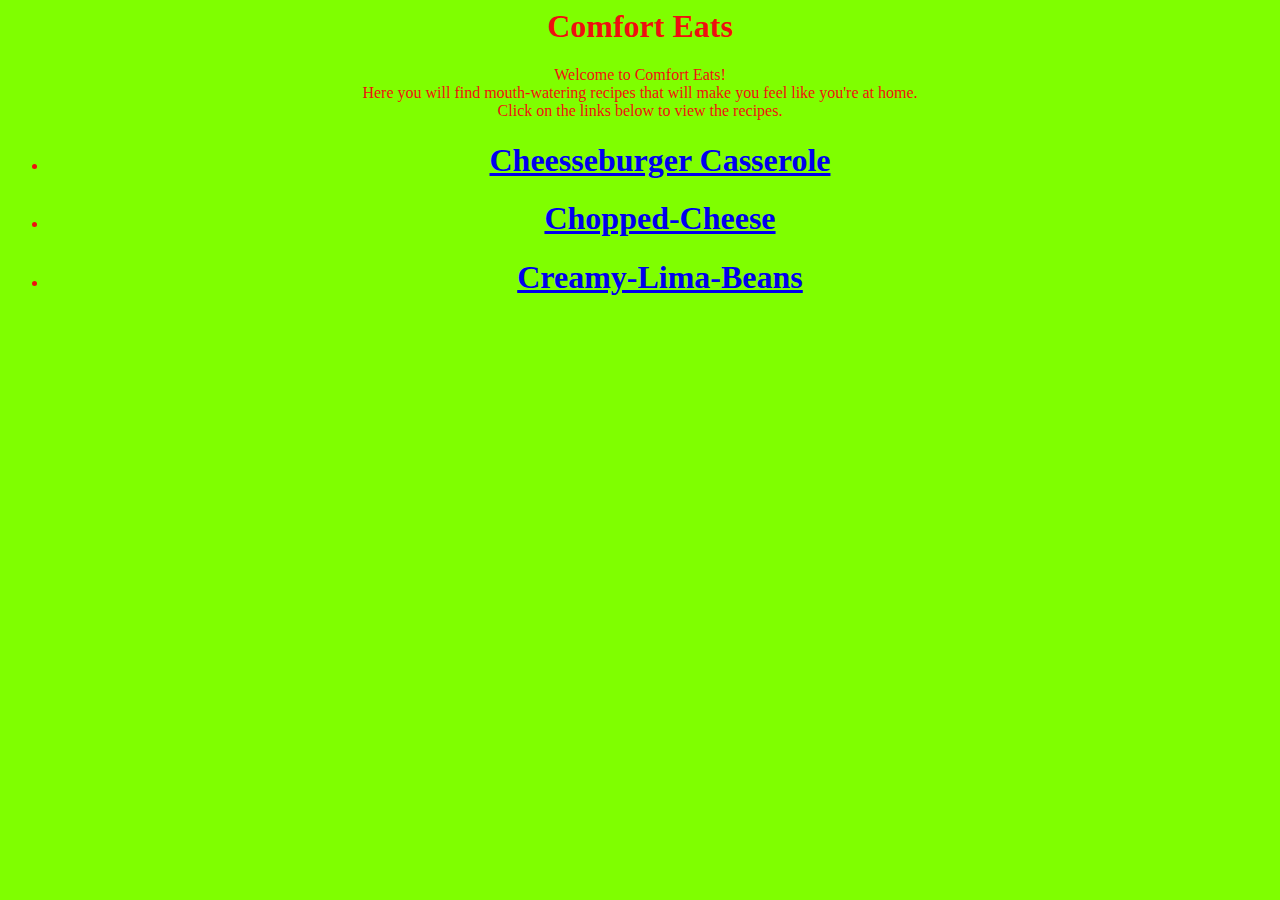
<file: CONFORT_EATS-html/index.html>
<html>

<head>
    <title>Comfort Eats</title>
</head>
<style>
    body {
        background-color: chartreuse;
        color: rgb(239, 15, 15);
        text-align: center;
    }

    body:hover {
        color: #000;
        transform: rotateX('angle');
    }
</style>

<body>
    <h1>Comfort Eats</h1>
    <p>Welcome to Comfort Eats! <br>
        Here you will find mouth-watering recipes that will make you feel like you're at home.<br>
        Click on the links below to view the recipes.</p>
    <ul>
        <li><a href="page1.html">
                <h1>Cheesseburger Casserole</h1>
            </a>

        </li>
        <li><a href="page2.html">
                <h1>Chopped-Cheese</h1>
            </a>
        <li><a href="page3.html">
                <h1>Creamy-Lima-Beans</h1>
            </a>

        </li>
    </ul>
</body>

</html>
</file>
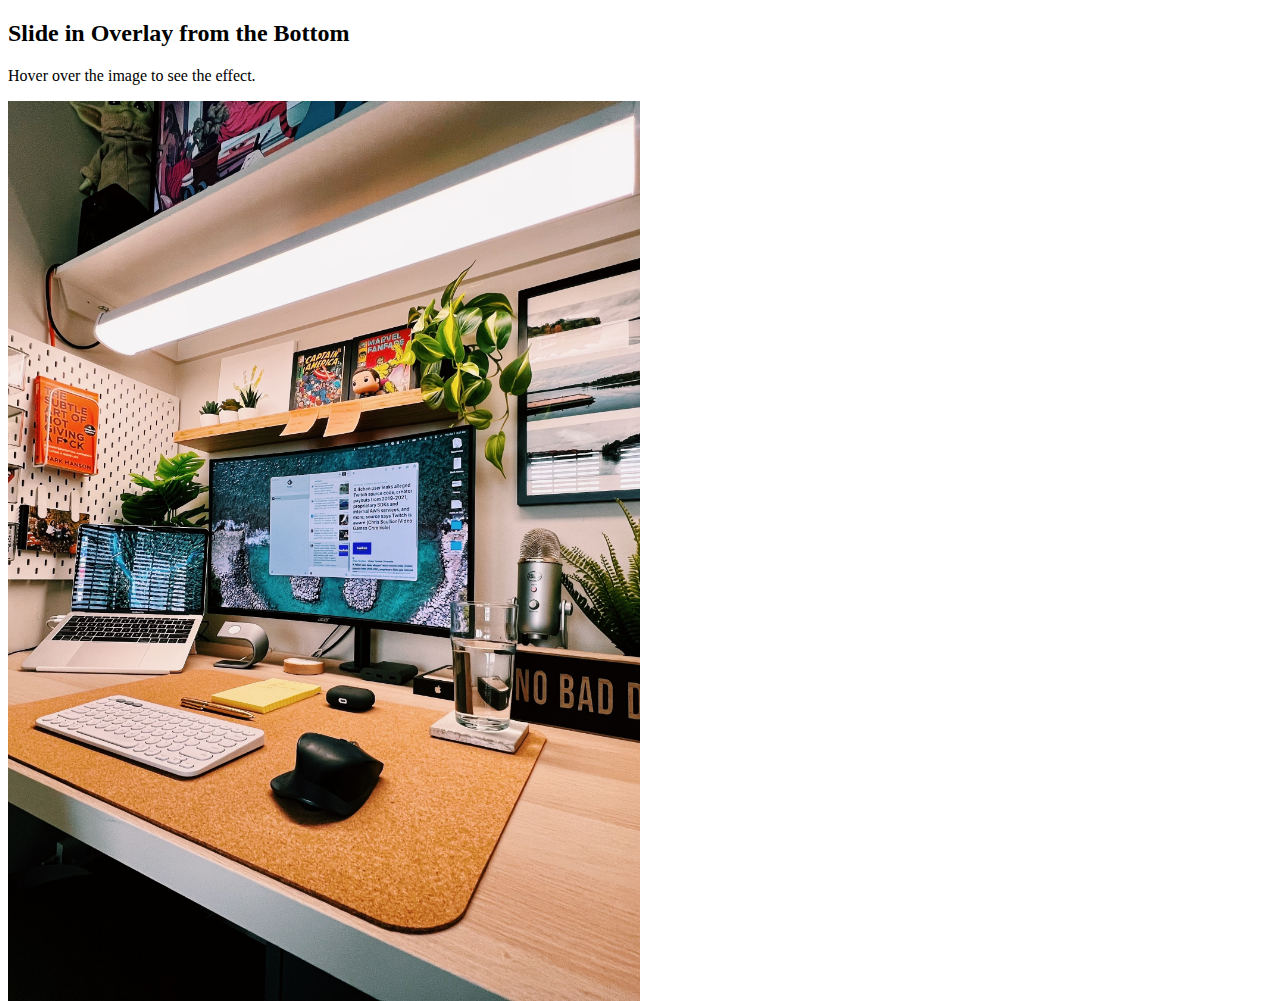
<file: index2.html>
<!DOCTYPE html>
<html>
   <head>
      <meta name="viewport" content="width=device-width, initial-scale=1" />
      <style>
         .container {
            position: relative;
            width: 50%;
         }

         .image {
            display: block;
            width: 100%;
            height: auto;
         }

         .overlay {
            position: absolute;
            bottom: 0;
            left: 0;
            right: 0;
            background-color: #1a6016;
            overflow: hidden;
            width: 100%;
            height: 0;
            transition: 0.5s ease;
         }

         .container:hover .overlay {
            background-color: rgba(100, 76, 76, 0.5);
            height: 100%;
         }

         img {
            width: 100%;
         }
         html,
         body {
            height: 100%;
         }

         img {
            width: 100%;
            height: 100%;
            object-fit: cover;
         }

         .text {
            color: rgb(68, 242, 15);
            font-size: 20px;
            position: absolute;
            top: 50%;
            left: 50%;
            -webkit-transform: translate(-50%, -50%);
            -ms-transform: translate(-50%, -50%);
            transform: translate(-50%, -50%);
            text-align: center;
         }
         html,
         body,
         .container {
            height: 100%;
         }

         .image {
            width: 100%;
            height: 100%;
            object-fit: cover;
         }

         .overlay {
            position: absolute;
            bottom: 0;
            left: 0;
            right: 0;
            background-color: #1a6016;
            overflow: hidden;
            width: 100%;
            height: 0;
            transition: 0.5s ease;
         }

         .container:hover .overlay {
            background-color: rgba(100, 76, 76, 0.5);
            height: 100%;
         }

         .text {
            color: white;
            font-size: 20px;
            position: absolute;
            top: 50%;
            left: 50%;
            -webkit-transform: translate(-50%, -50%);
            -ms-transform: translate(-50%, -50%);
            transform: translate(-50%, -50%);
            text-align: center;
         }
      </style>
   </head>
   <body>
      <h2>Slide in Overlay from the Bottom</h2>
      <p>Hover over the image to see the effect.</p>

      <div class="container">
         <img src="1.jpg" alt="Avatar" class="image" />
         <div class="overlay">
            <div class="text">The Best in the West</div>
         </div>
      </div>
   </body>
</html>
</file>
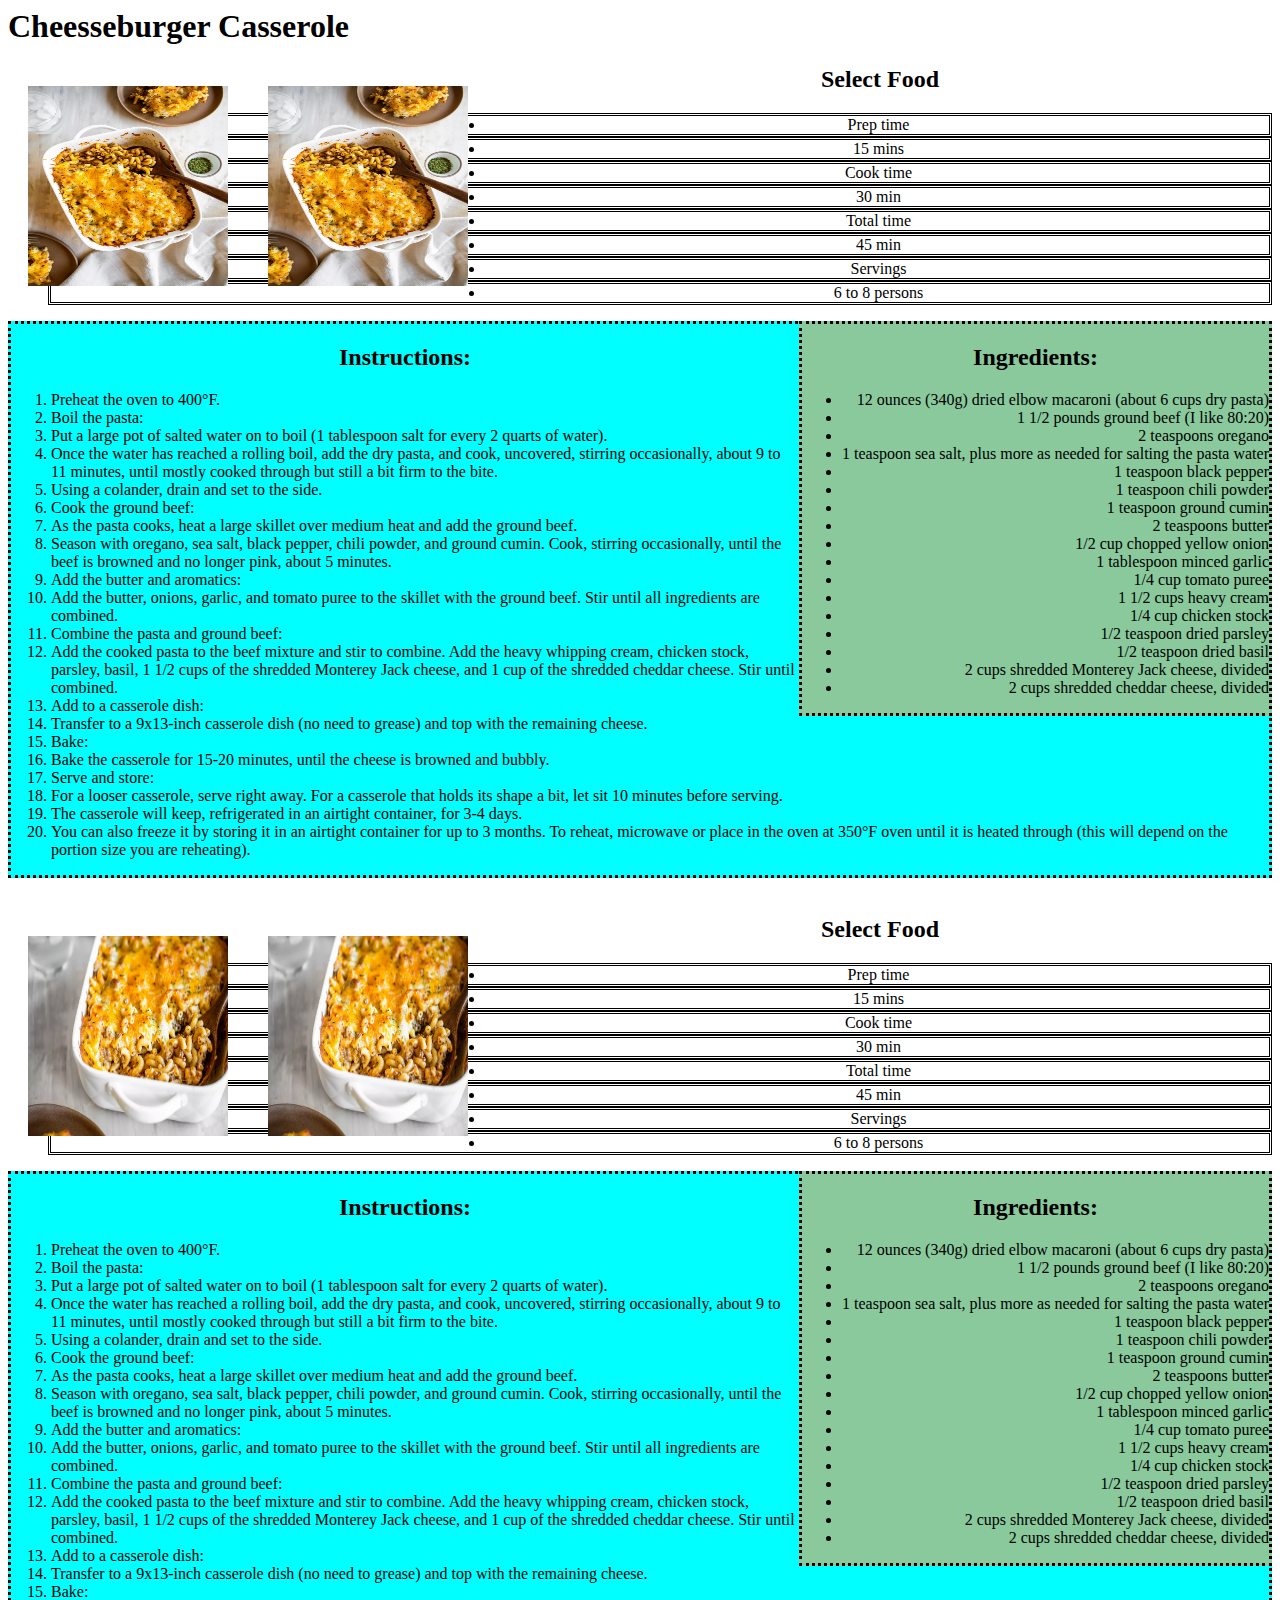
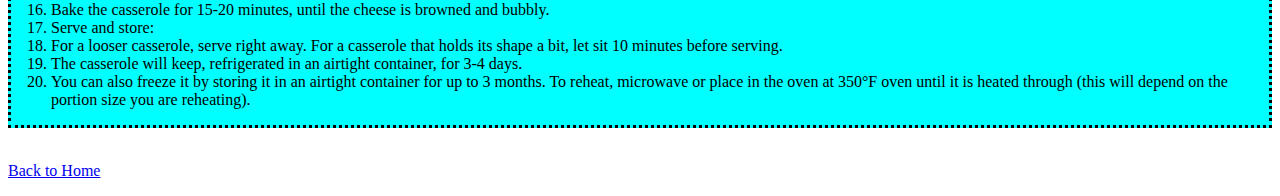
<file: CONFORT_EATS-html/page1.html>
<html>

<head>
    <title>Cheesseburger Casserole</title>
</head>

<body>
    <style>
        img {

            width: 200px;
            height: 200px;
            float: left;
            margin: 20px;
        }

        .food2 {
            background-color: rgb(137, 201, 156);
            border-style: dotted;
            float: right;
            text-align: right;
            margin: auto;

        }

        #cook {
            text-align: center;
        }

        .food1 {
            background-color: aqua;
            border-style: dotted;
        }

        .food {
            border-style: dotted;
            overflow: hidden;
            text-align: center;
        }

        .odd:hover {
            background-color: black;
            color: white;
        }

        .food3 ul li {
            border-style: double;
            text-align: center;
        }

        #box {
            text-align: center;
        }

        #cook1 {
            text-align: center;
        }
    </style>
    <header>

        <article>
            <h1>Cheesseburger Casserole</h1>
        </article>
        <nav clas="food">
            <img src="Cheeseburger-Casserole-01.png" alt="#">
            <img src="Cheeseburger-Casserole-01.webp" alt="#">
            <aside class="food3">
                <h2 id="cook1">Select Food</h2>
                <ul>
                    <li class="odd">Prep time</li>
                    <li class="odd">15 mins</li>
                    <li class="odd">Cook time</li>
                    <li class="odd">30 min</li>
                    <li class="odd">Total time</li>
                    <li class="odd">45 min</li>
                    <li class="odd">Servings</li>
                    <li class="odd">6 to 8 persons</li>


                </ul>
            </aside>
            <aside class="food2">
                <h2 id="cook">Ingredients:</h2>
                <ul>
                    <li>12 ounces (340g) dried elbow macaroni (about 6 cups dry pasta)</li>
                    <li>1 1/2 pounds ground beef (I like 80:20)</li>
                    <li>2 teaspoons oregano</li>
                    <li>1 teaspoon sea salt, plus more as needed for salting the pasta water</li>
                    <li>1 teaspoon black pepper</li>
                    <li>1 teaspoon chili powder</li>
                    <li>1 teaspoon ground cumin</li>
                    <li>2 teaspoons butter</li>
                    <li>1/2 cup chopped yellow onion</li>
                    <li>1 tablespoon minced garlic</li>
                    <li>1/4 cup tomato puree</li>
                    <li>1 1/2 cups heavy cream</li>
                    <li>1/4 cup chicken stock</li>
                    <li>1/2 teaspoon dried parsley</li>
                    <li>1/2 teaspoon dried basil</li>
                    <li>2 cups shredded Monterey Jack cheese, divided</li>
                    <li>2 cups shredded cheddar cheese, divided</li>

                </ul>
            </aside>
            <aside class="food1">
                <h2 id="box">Instructions:</h2>
                <ol>
                    <li>Preheat the oven to 400°F.</li>
                    <li>Boil the pasta: </li>
                    <li>Put a large pot of salted water on to boil (1 tablespoon salt for every 2 quarts of water).
                    </li>

                    <li>Once the water has reached a rolling boil, add the dry pasta, and cook, uncovered, stirring
                        occasionally, about 9 to 11 minutes, until mostly cooked through but still a bit firm to the
                        bite.
                    </li>

                    <li>Using a colander, drain and set to the side.</li>

                    <li>Cook the ground beef:</li>
                    <li>As the pasta cooks, heat a large skillet over medium heat and add the ground beef. </li>

                    <li>Season with oregano, sea salt, black pepper, chili powder, and ground cumin. Cook, stirring
                        occasionally, until the beef is browned and no longer pink, about 5 minutes.</li>

                    <li>Add the butter and aromatics: </li>
                    <li>Add the butter, onions, garlic, and tomato puree to the skillet with the ground beef. Stir
                        until
                        all
                        ingredients are combined.</li>

                    <li>Combine the pasta and ground beef:</li>
                    <li>Add the cooked pasta to the beef mixture and stir to combine. Add the heavy whipping cream,
                        chicken
                        stock, parsley, basil, 1 1/2 cups of the shredded Monterey Jack cheese, and 1 cup of the
                        shredded
                        cheddar cheese. Stir until combined.</li>

                    <li>Add to a casserole dish:</li>
                    <li>Transfer to a 9x13-inch casserole dish (no need to grease) and top with the remaining
                        cheese.
                    </li>

                    <li>Bake:</li>
                    <li>Bake the casserole for 15-20 minutes, until the cheese is browned and bubbly.</li>

                    <li>Serve and store:</li>
                    <li>For a looser casserole, serve right away. For a casserole that holds its shape a bit, let
                        sit 10
                        minutes before serving.</li>

                    <li>The casserole will keep, refrigerated in an airtight container, for 3-4 days.</li>

                    <li>You can also freeze it by storing it in an airtight container for up to 3 months. To reheat,
                        microwave or place in the oven at 350°F oven until it is heated through (this will depend on
                        the
                        portion size you are reheating).</li>
            </aside>
            </ol>
            <!-- ---------------------------recipe number two -->
            <br>
            <nav clas="food">
                <img src="Cheeseburger-Casserole-02.png" alt="#">
                <img src="Cheeseburger-Casserole-02.webp" alt="#">
                <aside class="food3">
                    <h2 id="cook1">Select Food</h2>
                    <ul>
                        <li class="odd">Prep time</li>
                        <li class="odd">15 mins</li>
                        <li class="odd">Cook time</li>
                        <li class="odd">30 min</li>
                        <li class="odd">Total time</li>
                        <li class="odd">45 min</li>
                        <li class="odd">Servings</li>
                        <li class="odd">6 to 8 persons</li>


                    </ul>
                </aside>
                <aside class="food2">
                    <h2 id="cook">Ingredients:</h2>
                    <ul>
                        <li>12 ounces (340g) dried elbow macaroni (about 6 cups dry pasta)</li>
                        <li>1 1/2 pounds ground beef (I like 80:20)</li>
                        <li>2 teaspoons oregano</li>
                        <li>1 teaspoon sea salt, plus more as needed for salting the pasta water</li>
                        <li>1 teaspoon black pepper</li>
                        <li>1 teaspoon chili powder</li>
                        <li>1 teaspoon ground cumin</li>
                        <li>2 teaspoons butter</li>
                        <li>1/2 cup chopped yellow onion</li>
                        <li>1 tablespoon minced garlic</li>
                        <li>1/4 cup tomato puree</li>
                        <li>1 1/2 cups heavy cream</li>
                        <li>1/4 cup chicken stock</li>
                        <li>1/2 teaspoon dried parsley</li>
                        <li>1/2 teaspoon dried basil</li>
                        <li>2 cups shredded Monterey Jack cheese, divided</li>
                        <li>2 cups shredded cheddar cheese, divided</li>

                    </ul>
                </aside>
                <aside class="food1">
                    <h2 id="box">Instructions:</h2>
                    <ol>
                        <li>Preheat the oven to 400°F.</li>
                        <li>Boil the pasta: </li>
                        <li>Put a large pot of salted water on to boil (1 tablespoon salt for every 2 quarts of water).
                        </li>

                        <li>Once the water has reached a rolling boil, add the dry pasta, and cook, uncovered, stirring
                            occasionally, about 9 to 11 minutes, until mostly cooked through but still a bit firm to the
                            bite.
                        </li>

                        <li>Using a colander, drain and set to the side.</li>

                        <li>Cook the ground beef:</li>
                        <li>As the pasta cooks, heat a large skillet over medium heat and add the ground beef. </li>

                        <li>Season with oregano, sea salt, black pepper, chili powder, and ground cumin. Cook, stirring
                            occasionally, until the beef is browned and no longer pink, about 5 minutes.</li>

                        <li>Add the butter and aromatics: </li>
                        <li>Add the butter, onions, garlic, and tomato puree to the skillet with the ground beef. Stir
                            until
                            all
                            ingredients are combined.</li>

                        <li>Combine the pasta and ground beef:</li>
                        <li>Add the cooked pasta to the beef mixture and stir to combine. Add the heavy whipping cream,
                            chicken
                            stock, parsley, basil, 1 1/2 cups of the shredded Monterey Jack cheese, and 1 cup of the
                            shredded
                            cheddar cheese. Stir until combined.</li>

                        <li>Add to a casserole dish:</li>
                        <li>Transfer to a 9x13-inch casserole dish (no need to grease) and top with the remaining
                            cheese.
                        </li>

                        <li>Bake:</li>
                        <li>Bake the casserole for 15-20 minutes, until the cheese is browned and bubbly.</li>

                        <li>Serve and store:</li>
                        <li>For a looser casserole, serve right away. For a casserole that holds its shape a bit, let
                            sit 10
                            minutes before serving.</li>

                        <li>The casserole will keep, refrigerated in an airtight container, for 3-4 days.</li>

                        <li>You can also freeze it by storing it in an airtight container for up to 3 months. To reheat,
                            microwave or place in the oven at 350°F oven until it is heated through (this will depend on
                            the
                            portion size you are reheating).</li>
                </aside>
                </ol>
                <!-- ---------------------------recipe number two -->
                <br>
                <p><a href=" index.html">Back to Home</a></p>
            </nav>
    </header>
</body>

</html>
</file>
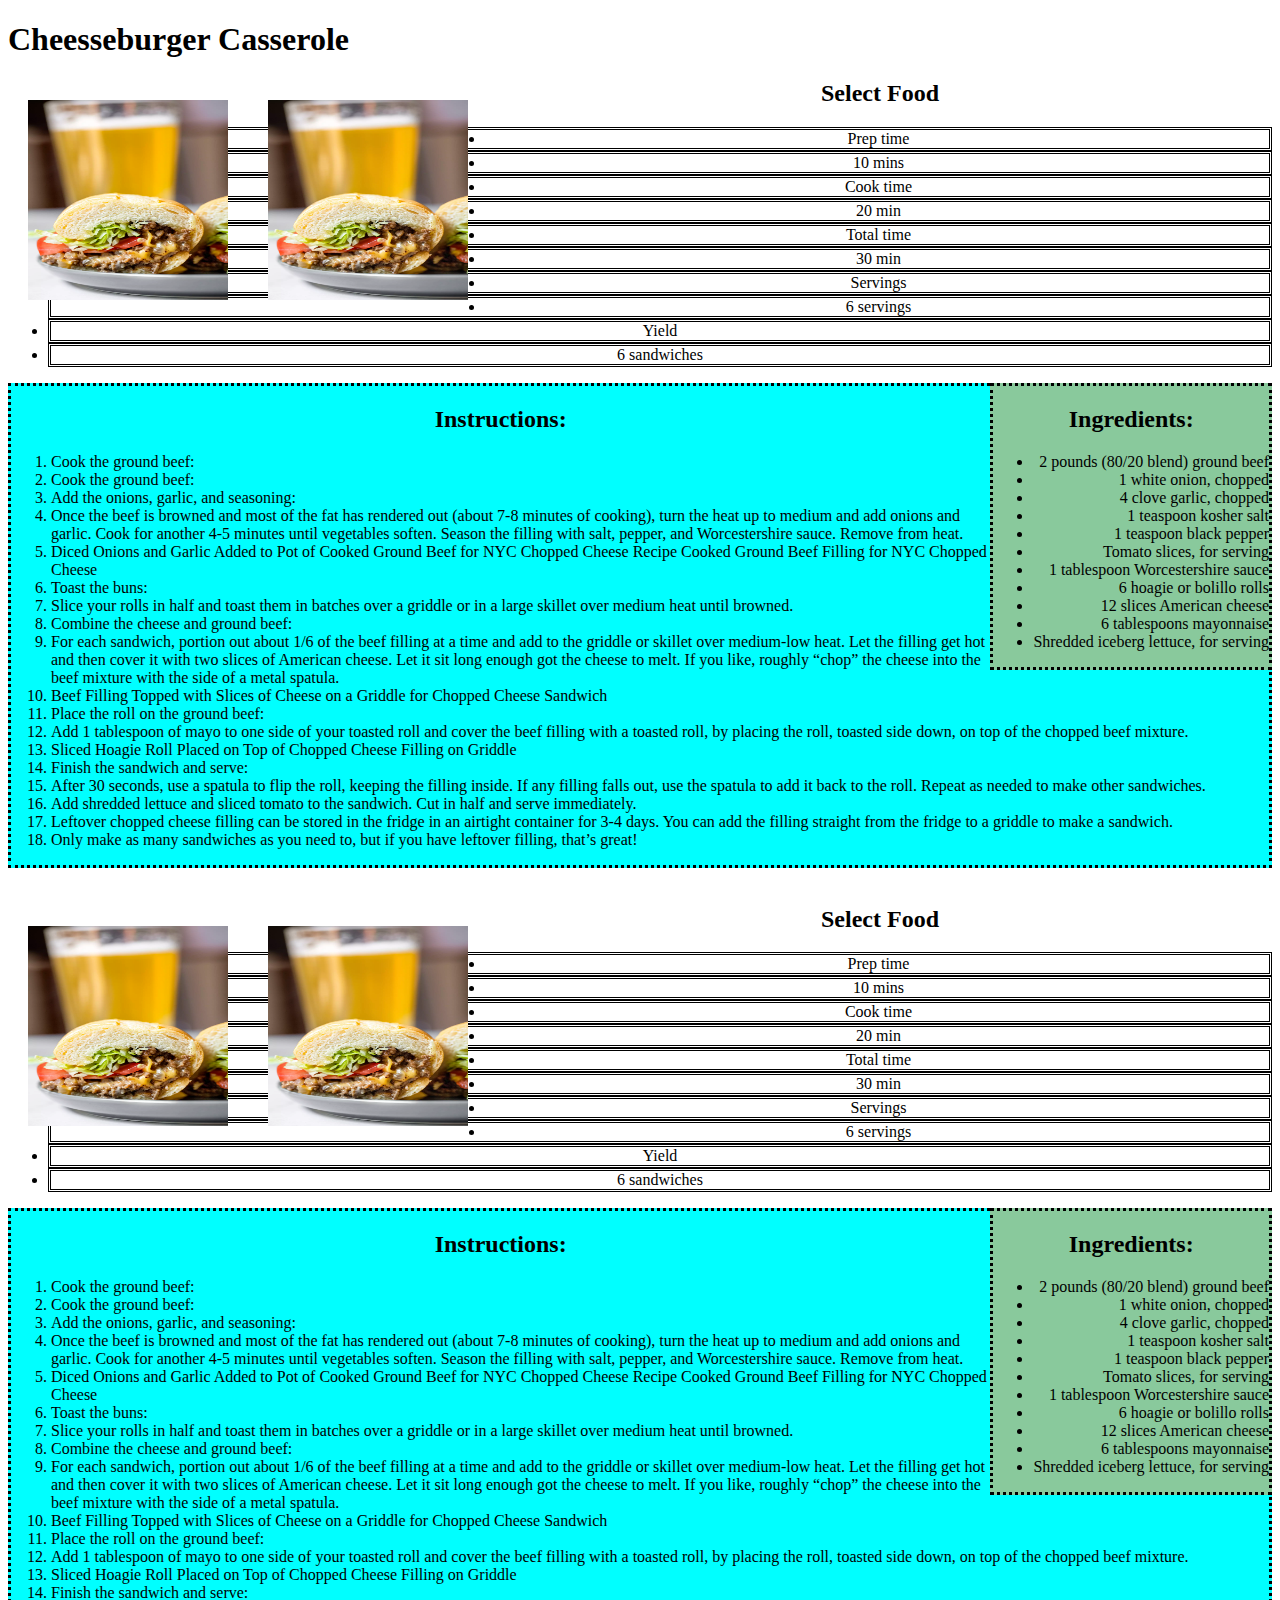
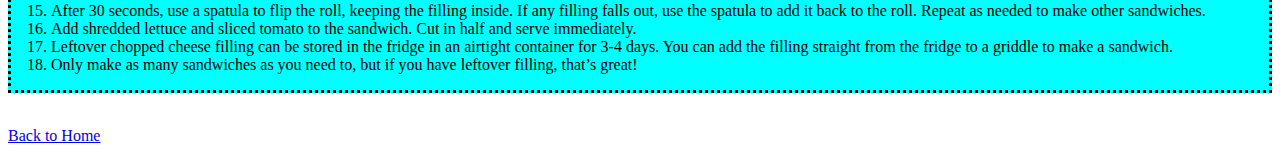
<file: CONFORT_EATS-html/page2.html>
<!Doctype html>

<head>
    <title>Chopped Cheese</title>
</head>

<body>
    <style>
        img {

            width: 200px;
            height: 200px;
            float: left;
            margin: 20px;
        }

        .food2 {
            background-color: rgb(137, 201, 156);
            border-style: dotted;
            float: right;
            text-align: right;
            margin: auto;

        }

        #cook {
            text-align: center;
        }

        .food1 {
            background-color: aqua;
            border-style: dotted;
        }

        .food {
            border-style: dotted;
            overflow: hidden;
            text-align: center;
        }

        .odd:hover {
            background-color: black;
            color: white;
        }

        .food3 ul li {
            border-style: double;
            text-align: center;
        }

        #box {
            text-align: center;
        }

        #cook1 {
            text-align: center;
        }
    </style>
    <header>

        <article>
            <h1>Cheesseburger Casserole</h1>
        </article>
        <nav clas="food">
            <img src="Chopped-Cheese-01.png" alt="#">
            <img src="Chopped-Cheese-01.webp" alt="#">
            <aside class="food3">
                <h2 id="cook1">Select Food</h2>
                <ul>
                    <li class="odd">Prep time</li>
                    <li class="odd">10 mins</li>
                    <li class="odd">Cook time</li>
                    <li class="odd">20 min</li>
                    <li class="odd">Total time</li>
                    <li class="odd">30 min</li>
                    <li class="odd">Servings</li>
                    <li class="odd">6 servings</li>
                    <li class="odd">Yield</li>
                    <li class="odd">6 sandwiches</li>


                </ul>
            </aside>
            <aside class="food2">
                <h2 id="cook">Ingredients:</h2>
                <ul>
                    <li>2 pounds (80/20 blend) ground beef</li>
                    <li>1 white onion, chopped</li>
                    <li>4 clove garlic, chopped</li>
                    <li>1 teaspoon kosher salt</li>
                    <li>1 teaspoon black pepper</li>
                    <li>Tomato slices, for serving</li>
                    <li>1 tablespoon Worcestershire sauce</li>
                    <li>6 hoagie or bolillo rolls</li>
                    <li>12 slices American cheese</li>
                    <li>6 tablespoons mayonnaise</li>
                    <li>Shredded iceberg lettuce, for serving</li>


                </ul>
            </aside>
            <aside class="food1">
                <h2 id="box">Instructions:</h2>
                <ol>
                    <li>Cook the ground beef:</li>
                    <li>Cook the ground beef:</li>
                    <li>Add the onions, garlic, and seasoning:
                    <li>Once the beef is browned and most of the fat has rendered out (about 7-8 minutes of cooking),
                        turn the heat up to medium
                        and add onions and garlic. Cook for another 4-5 minutes until vegetables soften. Season the
                        filling with salt, pepper,
                        and Worcestershire sauce. Remove from heat.
                    </li>
                    <li>Diced Onions and Garlic Added to Pot of Cooked Ground Beef for NYC Chopped Cheese Recipe
                        Cooked Ground Beef Filling for NYC Chopped Cheese</li>
                    <li>Toast the buns:</li>
                    <li>Slice your rolls in half and toast them in batches over a griddle or in a large skillet over
                        medium heat until browned.</li>
                    <li>Combine the cheese and ground beef:</li>
                    <li>For each sandwich, portion out about 1/6 of the beef filling at a time and add to the griddle or
                        skillet over medium-low
                        heat. Let the filling get hot and then cover it with two slices of American cheese. Let it sit
                        long enough got the
                        cheese to melt. If you like, roughly “chop” the cheese into the beef mixture with the side of a
                        metal spatula.
                    </li>
                    <li>Beef Filling Topped with Slices of Cheese on a Griddle for Chopped Cheese Sandwich</li>
                    <li>Place the roll on the ground beef:</li>
                    <li>Add 1 tablespoon of mayo to one side of your toasted roll and cover the beef filling with a
                        toasted roll, by placing the
                        roll, toasted side down, on top of the chopped beef mixture.</li>
                    <li>Sliced Hoagie Roll Placed on Top of Chopped Cheese Filling on Griddle</li>
                    <li>Finish the sandwich and serve:</li>
                    <li>After 30 seconds, use a spatula to flip the roll, keeping the filling inside. If any filling
                        falls out, use the spatula
                        to add it back to the roll. Repeat as needed to make other sandwiches.</li>
                    <li>Add shredded lettuce and sliced tomato to the sandwich. Cut in half and serve immediately.</li>
                    <li>Leftover chopped cheese filling can be stored in the fridge in an airtight container for 3-4
                        days. You can add the
                        filling straight from the fridge to a griddle to make a sandwich.</li>
                    <li>Only make as many sandwiches as you need to, but if you have leftover filling, that’s great!
                    </li>

            </aside>
            </ol>
            <nav />
            <!-- ---------------------------recipe number two -->
            <br>
            <nav clas="food">
                <img src="Chopped-Cheese-01.png" alt="#">
                <img src="Chopped-Cheese-01.webp" alt="#">
                <aside class="food3">
                    <h2 id="cook1">Select Food</h2>
                    <ul>
                        <li class="odd">Prep time</li>
                        <li class="odd">10 mins</li>
                        <li class="odd">Cook time</li>
                        <li class="odd">20 min</li>
                        <li class="odd">Total time</li>
                        <li class="odd">30 min</li>
                        <li class="odd">Servings</li>
                        <li class="odd">6 servings</li>
                        <li class="odd">Yield</li>
                        <li class="odd">6 sandwiches</li>


                    </ul>
                </aside>
                <aside class="food2">
                    <h2 id="cook">Ingredients:</h2>
                    <ul>
                        <li>2 pounds (80/20 blend) ground beef</li>
                        <li>1 white onion, chopped</li>
                        <li>4 clove garlic, chopped</li>
                        <li>1 teaspoon kosher salt</li>
                        <li>1 teaspoon black pepper</li>
                        <li>Tomato slices, for serving</li>
                        <li>1 tablespoon Worcestershire sauce</li>
                        <li>6 hoagie or bolillo rolls</li>
                        <li>12 slices American cheese</li>
                        <li>6 tablespoons mayonnaise</li>
                        <li>Shredded iceberg lettuce, for serving</li>


                    </ul>
                </aside>
                <aside class="food1">
                    <h2 id="box">Instructions:</h2>
                    <ol>
                        <li>Cook the ground beef:</li>
                        <li>Cook the ground beef:</li>
                        <li>Add the onions, garlic, and seasoning:
                        <li>Once the beef is browned and most of the fat has rendered out (about 7-8 minutes of
                            cooking),
                            turn the heat up to medium
                            and add onions and garlic. Cook for another 4-5 minutes until vegetables soften. Season the
                            filling with salt, pepper,
                            and Worcestershire sauce. Remove from heat.
                        </li>
                        <li>Diced Onions and Garlic Added to Pot of Cooked Ground Beef for NYC Chopped Cheese Recipe
                            Cooked Ground Beef Filling for NYC Chopped Cheese</li>
                        <li>Toast the buns:</li>
                        <li>Slice your rolls in half and toast them in batches over a griddle or in a large skillet over
                            medium heat until browned.</li>
                        <li>Combine the cheese and ground beef:</li>
                        <li>For each sandwich, portion out about 1/6 of the beef filling at a time and add to the
                            griddle or
                            skillet over medium-low
                            heat. Let the filling get hot and then cover it with two slices of American cheese. Let it
                            sit
                            long enough got the
                            cheese to melt. If you like, roughly “chop” the cheese into the beef mixture with the side
                            of a
                            metal spatula.
                        </li>
                        <li>Beef Filling Topped with Slices of Cheese on a Griddle for Chopped Cheese Sandwich</li>
                        <li>Place the roll on the ground beef:</li>
                        <li>Add 1 tablespoon of mayo to one side of your toasted roll and cover the beef filling with a
                            toasted roll, by placing the
                            roll, toasted side down, on top of the chopped beef mixture.</li>
                        <li>Sliced Hoagie Roll Placed on Top of Chopped Cheese Filling on Griddle</li>
                        <li>Finish the sandwich and serve:</li>
                        <li>After 30 seconds, use a spatula to flip the roll, keeping the filling inside. If any filling
                            falls out, use the spatula
                            to add it back to the roll. Repeat as needed to make other sandwiches.</li>
                        <li>Add shredded lettuce and sliced tomato to the sandwich. Cut in half and serve immediately.
                        </li>
                        <li>Leftover chopped cheese filling can be stored in the fridge in an airtight container for 3-4
                            days. You can add the
                            filling straight from the fridge to a griddle to make a sandwich.</li>
                        <li>Only make as many sandwiches as you need to, but if you have leftover filling, that’s great!
                        </li>

                </aside>
                </ol>
                <br>
                <p><a href=" index.html">Back to Home</a></p>
            </nav>
    </header>
</body>

</html>
</file>
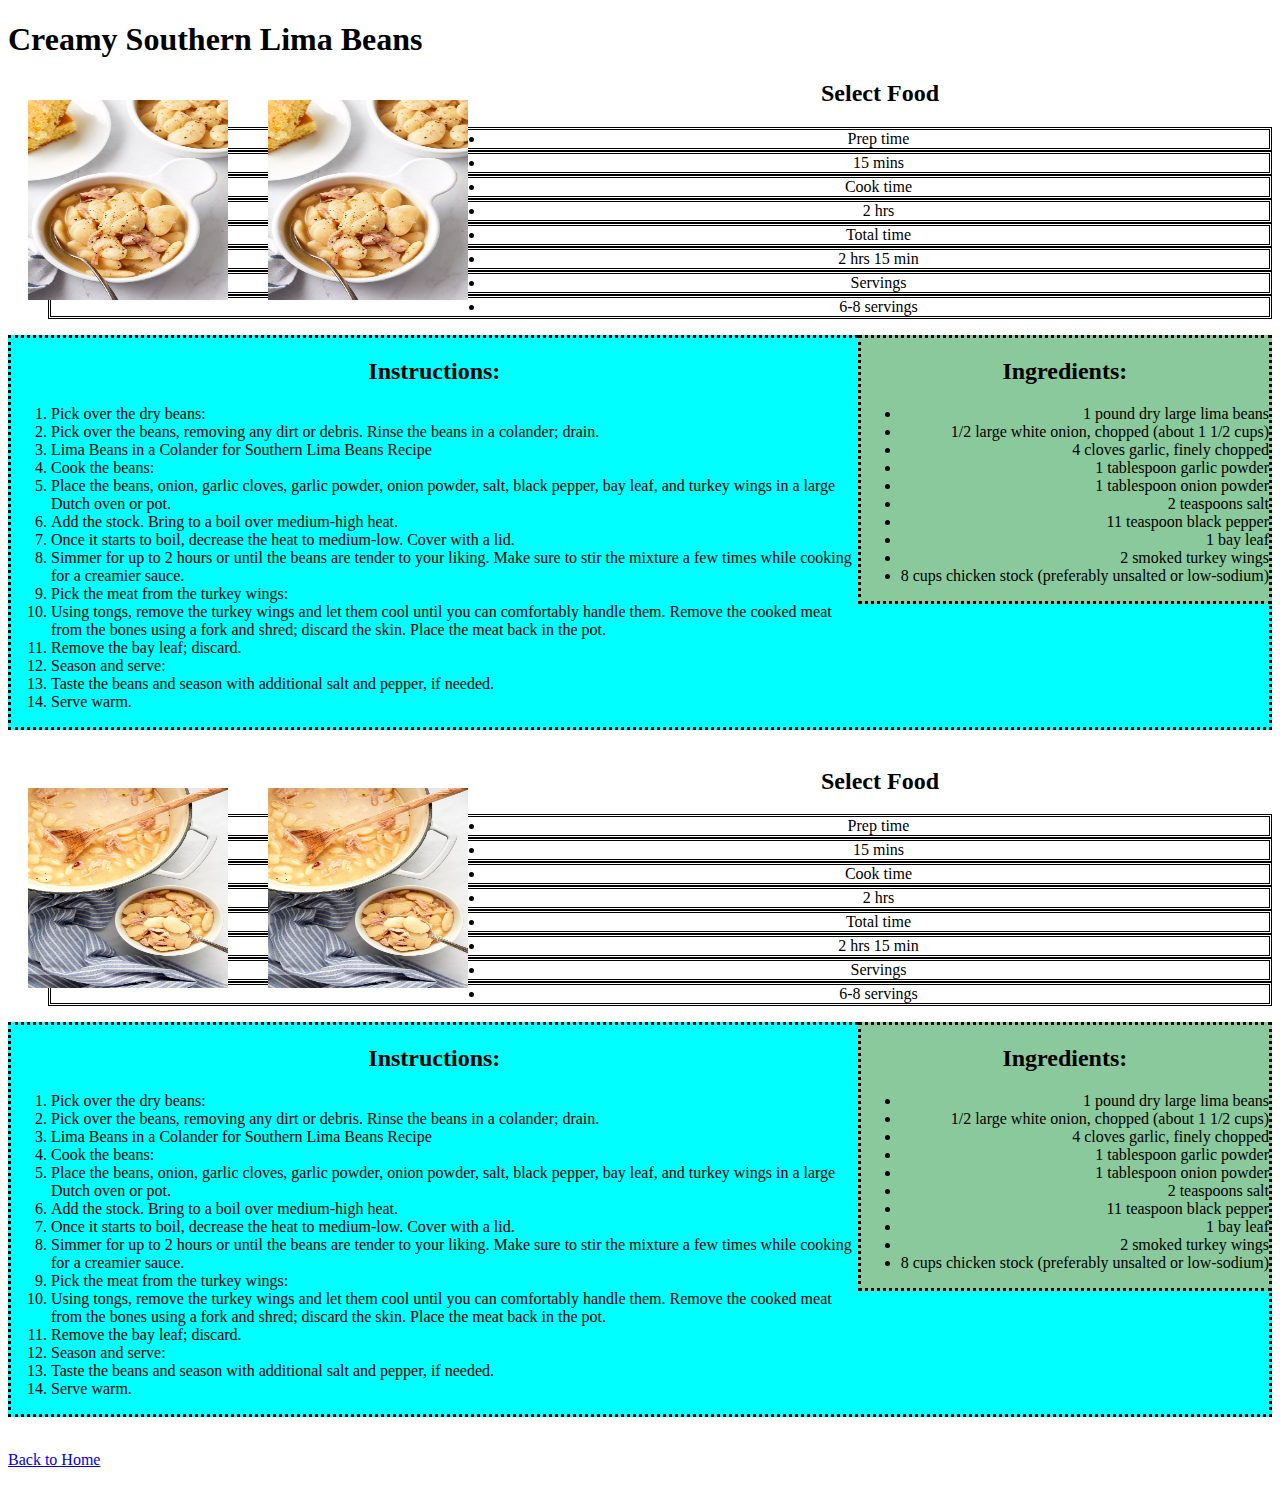
<file: CONFORT_EATS-html/page3.html>
<!Doctype html>

<head>
    <title>Creamy Southern Lima Beans</title>
</head>

<body>
    <style>
        img {
            width: 200px;
            height: 200px;
            float: left;
            margin: 20px;
        }
        .food2 {
            background-color: rgb(137, 201, 156);
            border-style: dotted;
            float: right;
            text-align: right;
            margin: auto;
        }
        #cook {
            text-align: center;
        }
        .food1 {
            background-color: aqua;
            border-style: dotted;
        }
        .food {
            border-style: dotted;
            overflow: hidden;
            text-align: center;
        }
            .odd:hover {
            background-color: black;
            color: white;
        }

        .food3 ul li {
            border-style: double;
            text-align: center;
        }

        #box {
            text-align: center;
        }
        #cook1 {
            text-align: center;
        }
    </style>
    <header>
        <article>
            <h1>Creamy Southern Lima Beans</h1>
        </article>
        <nav clas="food">
            <img src="Creamy-Lima-Beans-01.png" alt="#">
            <img src="Creamy-Lima-Beans-01.webp" alt="#">
            <aside class="food3">
                <h2 id="cook1">Select Food</h2>
                <ul>
                    <li class="odd">Prep time</li>
                    <li class="odd">15 mins</li>
                    <li class="odd">Cook time</li>
                    <li class="odd">2 hrs</li>
                    <li class="odd">Total time</li>
                    <li class="odd">2 hrs 15 min</li>
                    <li class="odd">Servings</li>
                    <li class="odd">6-8 servings</li>
                </ul>
            </aside>
            <aside class="food2">
                <h2 id="cook">Ingredients:</h2>
                <ul>
                    <li>1 pound dry large lima beans</li>
                    <li>1/2 large white onion, chopped (about 1 1/2 cups)</li>
                    <li>4 cloves garlic, finely chopped</li>
                    <li>1 tablespoon garlic powder</li>
                    <li>1 tablespoon onion powder</li>
                    <li>2 teaspoons salt</li>
                    <li>11 teaspoon black pepper</li>
                    <li>1 bay leaf</li>
                    <li>2 smoked turkey wings</li>
                    <li>8 cups chicken stock (preferably unsalted or low-sodium)</li>
                    <liAdditional salt and pepper to taste</li>
                </ul>
            </aside>
            <aside class="food1">
                <h2 id="box">Instructions:</h2>
                <ol>
                    <li>Pick over the dry beans:</li>
                    <li>Pick over the beans, removing any dirt or debris. Rinse the beans in a colander; drain.</li>
                    <li>Lima Beans in a Colander for Southern Lima Beans Recipe</li>
                    <li>Cook the beans:</li>
                    <li>Place the beans, onion, garlic cloves, garlic powder, onion powder, salt, black pepper, bay
                        leaf, and turkey wings in a
                        large Dutch oven or pot.</li>
                    <li>Add the stock. Bring to a boil over medium-high heat.</li>
                    <li>Once it starts to boil, decrease the heat to medium-low. Cover with a lid.</li>
                    <li>Simmer for up to 2 hours or until the beans are tender to your liking. Make sure to stir the
                        mixture a few times while
                        cooking for a creamier sauce.
                    </li>
                    <li>Pick the meat from the turkey wings:</li>
                    <li>Using tongs, remove the turkey wings and let them cool until you can comfortably handle them.
                        Remove the cooked meat
                        from the bones using a fork and shred; discard the skin. Place the meat back in the pot.</li>
                    <li>Remove the bay leaf; discard.
                    </li>
                    <li>Season and serve:</li>
                    <li>Taste the beans and season with additional salt and pepper, if needed.</li>
                    <li>Serve warm.</li>
                </ol>
            </aside>
            <nav />
            <!-- ---------------------------recipe number two ----------------------------------------------------->
            <br>
            <nav clas="food">
                <img src="Creamy-Lima-Beans-02.png" alt="#">
                <img src="Creamy-Lima-Beans-02.webp" alt="#">
                <aside class="food3">
                    <h2 id="cook1">Select Food</h2>
                    <ul>
                        <li class="odd">Prep time</li>
                        <li class="odd">15 mins</li>
                        <li class="odd">Cook time</li>
                        <li class="odd">2 hrs</li>
                        <li class="odd">Total time</li>
                        <li class="odd">2 hrs 15 min</li>
                        <li class="odd">Servings</li>
                        <li class="odd">6-8 servings</li>
                    </ul>
                </aside>
                <aside class="food2">
                    <h2 id="cook">Ingredients:</h2>
                    <ul>
                        <li>1 pound dry large lima beans</li>
                        <li>1/2 large white onion, chopped (about 1 1/2 cups)</li>
                        <li>4 cloves garlic, finely chopped</li>
                        <li>1 tablespoon garlic powder</li>
                        <li>1 tablespoon onion powder</li>
                        <li>2 teaspoons salt</li>
                        <li>11 teaspoon black pepper</li>
                        <li>1 bay leaf</li>
                        <li>2 smoked turkey wings</li>
                        <li>8 cups chicken stock (preferably unsalted or low-sodium)</li>
                        <liAdditional salt and pepper to taste</li>
                    </ul>
                </aside>
                <aside class="food1">
                    <h2 id="box">Instructions:</h2>
                    <ol>
                        <li>Pick over the dry beans:</li>
                        <li>Pick over the beans, removing any dirt or debris. Rinse the beans in a colander; drain.</li>
                        <li>Lima Beans in a Colander for Southern Lima Beans Recipe</li>
                        <li>Cook the beans:</li>
                        <li>Place the beans, onion, garlic cloves, garlic powder, onion powder, salt, black pepper, bay
                            leaf, and turkey wings in a
                            large Dutch oven or pot.</li>
                        <li>Add the stock. Bring to a boil over medium-high heat.</li>
                        <li>Once it starts to boil, decrease the heat to medium-low. Cover with a lid.</li>
                        <li>Simmer for up to 2 hours or until the beans are tender to your liking. Make sure to stir the
                            mixture a few times while
                            cooking for a creamier sauce.
                        </li>
                        <li>Pick the meat from the turkey wings:</li>
                        <li>Using tongs, remove the turkey wings and let them cool until you can comfortably handle
                            them.
                            Remove the cooked meat
                            from the bones using a fork and shred; discard the skin. Place the meat back in the pot.
                        </li>
                        <li>Remove the bay leaf; discard.
                        </li>
                        <li>Season and serve:</li>
                        <li>Taste the beans and season with additional salt and pepper, if needed.</li>
                        <li>Serve warm.</li>
                    </ol>
                </aside>

                <br>
                <p><a href=" index.html">Back to Home</a></p>
            </nav>
</header>
</body>
</html>
</file>
